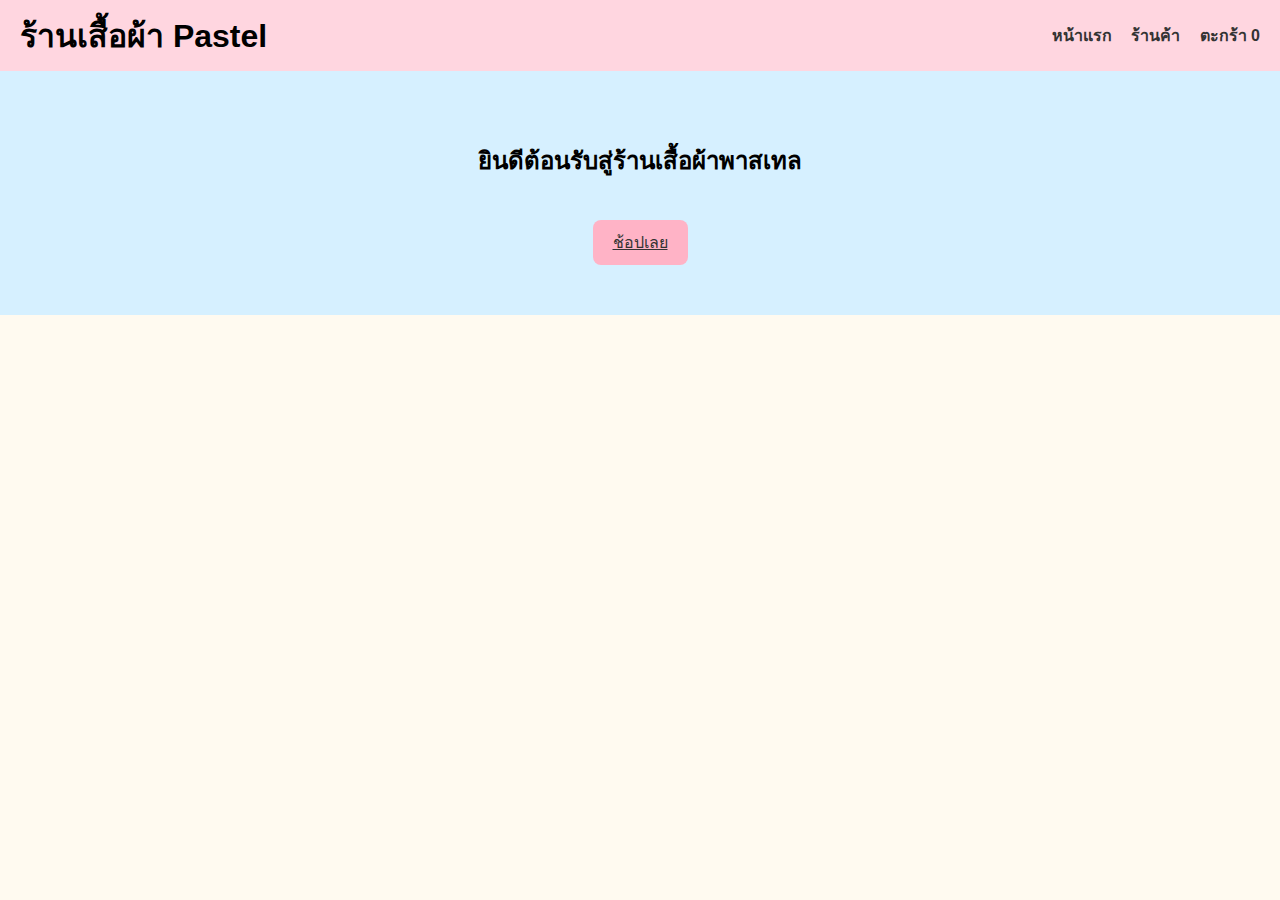
<file: my-shop (2)/index.html>
<!DOCTYPE html>
<html lang="th">
<head>
  <meta charset="UTF-8">
  <meta name="viewport" content="width=device-width, initial-scale=1.0">
  <title>ร้านเสื้อผ้า</title>
  <link rel="stylesheet" href="style.css">
</head>
<body>
  <header>
    <h1>ร้านเสื้อผ้า Pastel</h1>
    <nav>
      <a href="index.html" class="nav-link">หน้าแรก</a>
      <a href="shop.html" class="nav-link">ร้านค้า</a>
      <a href="cart.html" class="nav-link">ตะกร้า <span id="cart-count">0</span></a>
    </nav>
  </header>

  <main>
    <section class="hero">
      <h2>ยินดีต้อนรับสู่ร้านเสื้อผ้าพาสเทล</h2>
      <a href="shop.html" class="btn">ช้อปเลย</a>
    </section>
  </main>

  <script src="script.js"></script>
</body>
</html>
</file>
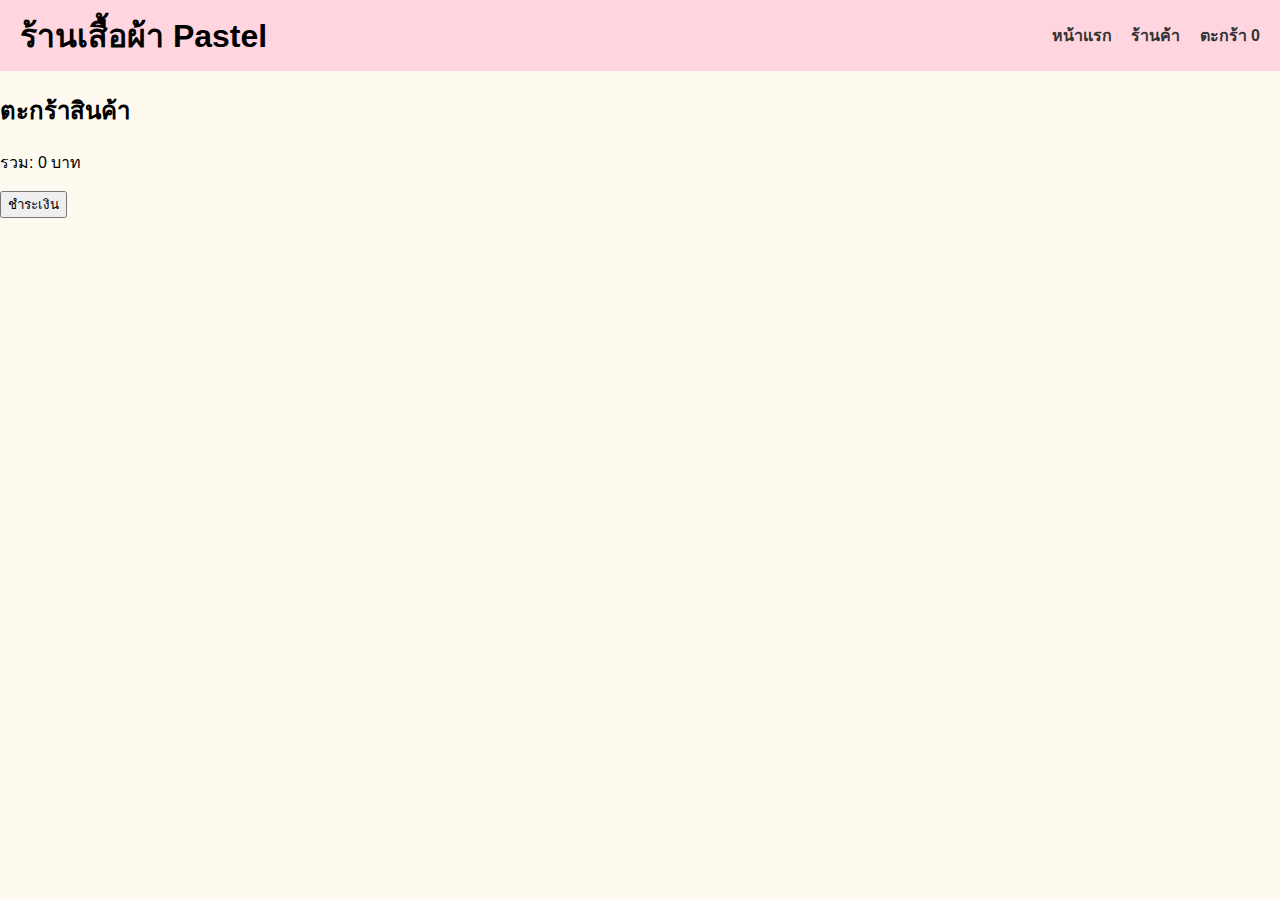
<file: my-shop (2)/cart.html>
<!DOCTYPE html>
<html lang="th">
<head>
  <meta charset="UTF-8">
  <meta name="viewport" content="width=device-width, initial-scale=1.0">
  <title>ตะกร้าสินค้า</title>
  <link rel="stylesheet" href="style.css">
</head>
<body>
  <header>
    <h1>ร้านเสื้อผ้า Pastel</h1>
    <nav>
      <a href="index.html" class="nav-link">หน้าแรก</a>
      <a href="shop.html" class="nav-link">ร้านค้า</a>
      <a href="cart.html" class="nav-link">ตะกร้า <span id="cart-count">0</span></a>
    </nav>
  </header>

  <main>
    <h2>ตะกร้าสินค้า</h2>
    <div id="cart-items"></div>
    <p id="cart-total">รวม: 0 บาท</p>
    <button onclick="checkout()">ชำระเงิน</button>
  </main>

  <script src="script.js"></script>
</body>
</html>
</file>
<file: my-shop (2)/style.css>
:root {
  --pink: #ffd6e0;
  --blue: #d6f0ff;
  --green: #d6ffe0;
  --button: #ffb3c6;
}

body {
  font-family: Arial, sans-serif;
  margin: 0;
  padding: 0;
  background-color: #fffaf0;
}

header {
  background-color: var(--pink);
  padding: 10px 20px;
  display: flex;
  justify-content: space-between;
  align-items: center;
}

header h1 {
  margin: 0;
}

nav a {
  margin-left: 15px;
  text-decoration: none;
  color: #333;
  font-weight: bold;
}

nav a:hover {
  color: #ff4d6d;
}

.hero {
  text-align: center;
  padding: 50px 20px;
  background-color: var(--blue);
}

.btn {
  display: inline-block;
  padding: 10px 20px;
  background-color: var(--button);
  color: #333;
  border: none;
  border-radius: 8px;
  cursor: pointer;
  margin-top: 20px;
}

.btn:hover {
  background-color: #ff99aa;
}

.products {
  display: flex;
  flex-wrap: wrap;
  justify-content: center;
  gap: 20px;
  padding: 20px;
}

.product {
  background-color: var(--green);
  padding: 15px;
  border-radius: 10px;
  text-align: center;
  width: 200px;
}

.product img {
  width: 100%;
  border-radius: 8px;
}

.product button {
  margin-top: 10px;
  padding: 5px 10px;
  border: none;
  border-radius: 5px;
  cursor: pointer;
  background-color: var(--button);
}

.product button:hover {
  background-color: #ff99aa;
}
</file>
